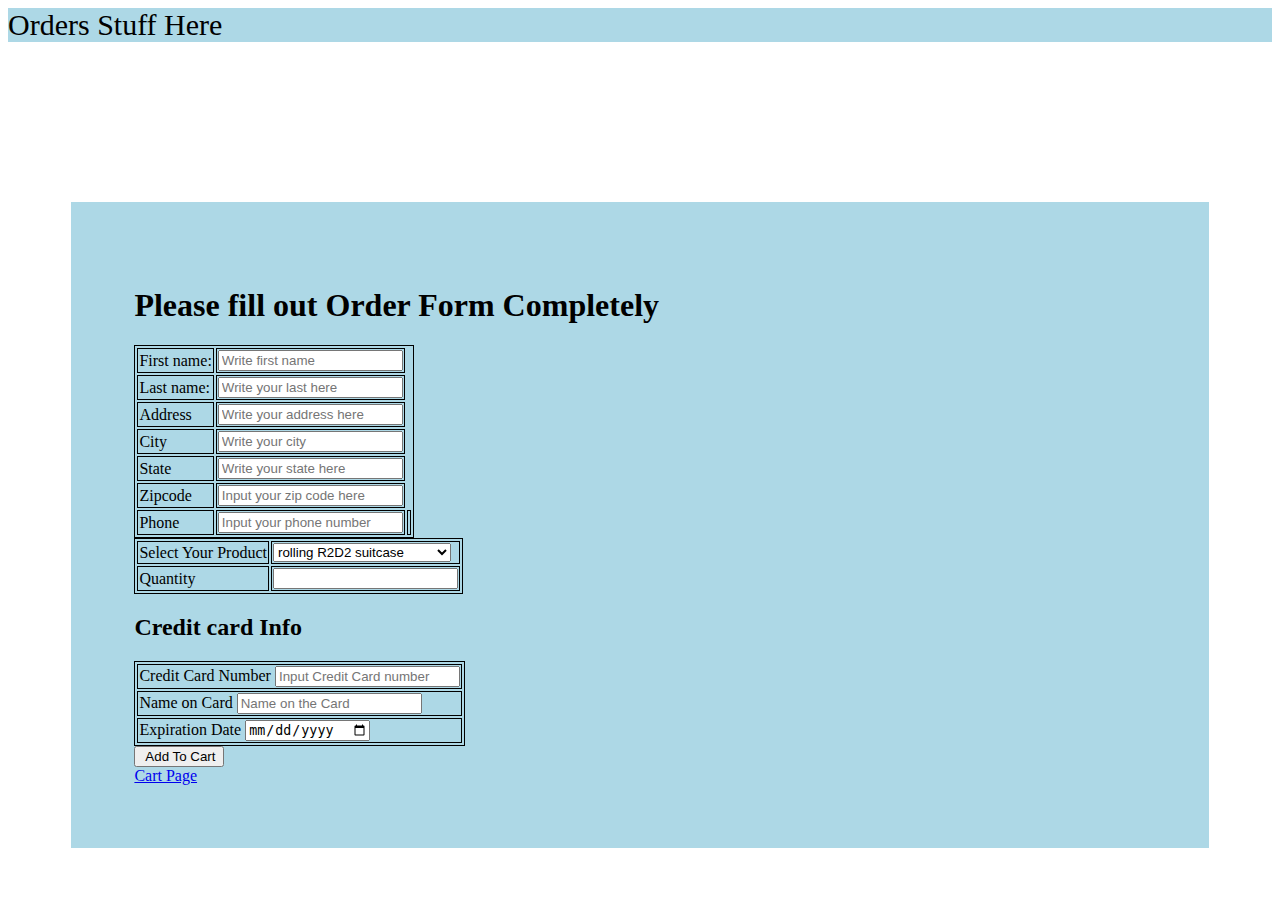
<file: index.html>
<!DOCTYPE html>
<html>
  <head>
    <meta charset="utf-8">

<link rel="stylesheet" type="text/css" href="style.css">
<title> Order from the Bus Mall </title>
<header id = 'h'> Orders Stuff Here </header>
  <body>
<!-- input instructions for how to fill out form,  -->
<div class = "backdrop">

<h1> Please fill out Order Form Completely </h1>
  <form id = "form">
  <table>
  <tr>
  <td><label for="firstname">First name:</label></td>
  <td><input type="text" name="firstname" placeholder="Write first name" required></td>
</tr> <tr>
  <td><label for="lastname">Last name:</label></td>
  <td><input type="text" name="lastname" placeholder="Write your last here" required> </td>
</tr> <tr>
  <td><label for = "street">Address</label></td>
  <td><input type="text" name="street" placeholder="Write your address here" required></td>
</tr><tr>
  <td><label for = "city">City</label></td>
  <td><input type="text" name="city" placeholder="Write your city" required></td>
</tr><tr>
  <td><label for = "state">State</label></td>
  <td><input type="text" name="state" placeholder="Write your state here" required></td>
</tr><tr>
  <td><label for = "zip">Zipcode</label></td>
  <td><input type="number" name="zip" step = "1" placeholder="Input your zip code here" required></td>
</tr><tr>
  <td><label for = "phone">Phone</label></td>

  <td><input type="tel" name="phone" step = "1"  placeholder= "Input your phone number" required> <td>

</tr>


<table id = "orderStuff">
<tr>
<td><label for = "dropdown">Select Your Product</label></td>

<td><select name= "dropdown" placeholder= "Please Select a Item" id = "stuff"> </select></td>
</tr>

<tr> <td><label for = "qty">Quantity</label></td>
<td><input type="number" min = "0" name="qty" step = "1" required></td> </tr>

</table>

<h2> Credit card Info </h2>

<table>
<tr><td><label for = "creditCard"> Credit Card Number </label>
<input placeholder= "Input Credit Card number" required maxlength="16"></tr></td>

<tr><td><label for = "nameCard">Name on Card</label>
<input type="text" placeholder= "Name on the Card"></tr></td>

<tr><td><label for = "exp">Expiration Date </label>
<input type="date"  placeholder= "Date of Expiration on Card" required></tr></td>

</table></table>


<input type="submit" value=" Add To Cart">



  </form>


<a href="cart.html">Cart Page</a>


</div>
<footer> </footer>
  </body>
  <script src ="app.js"></script>
</html>
</file>
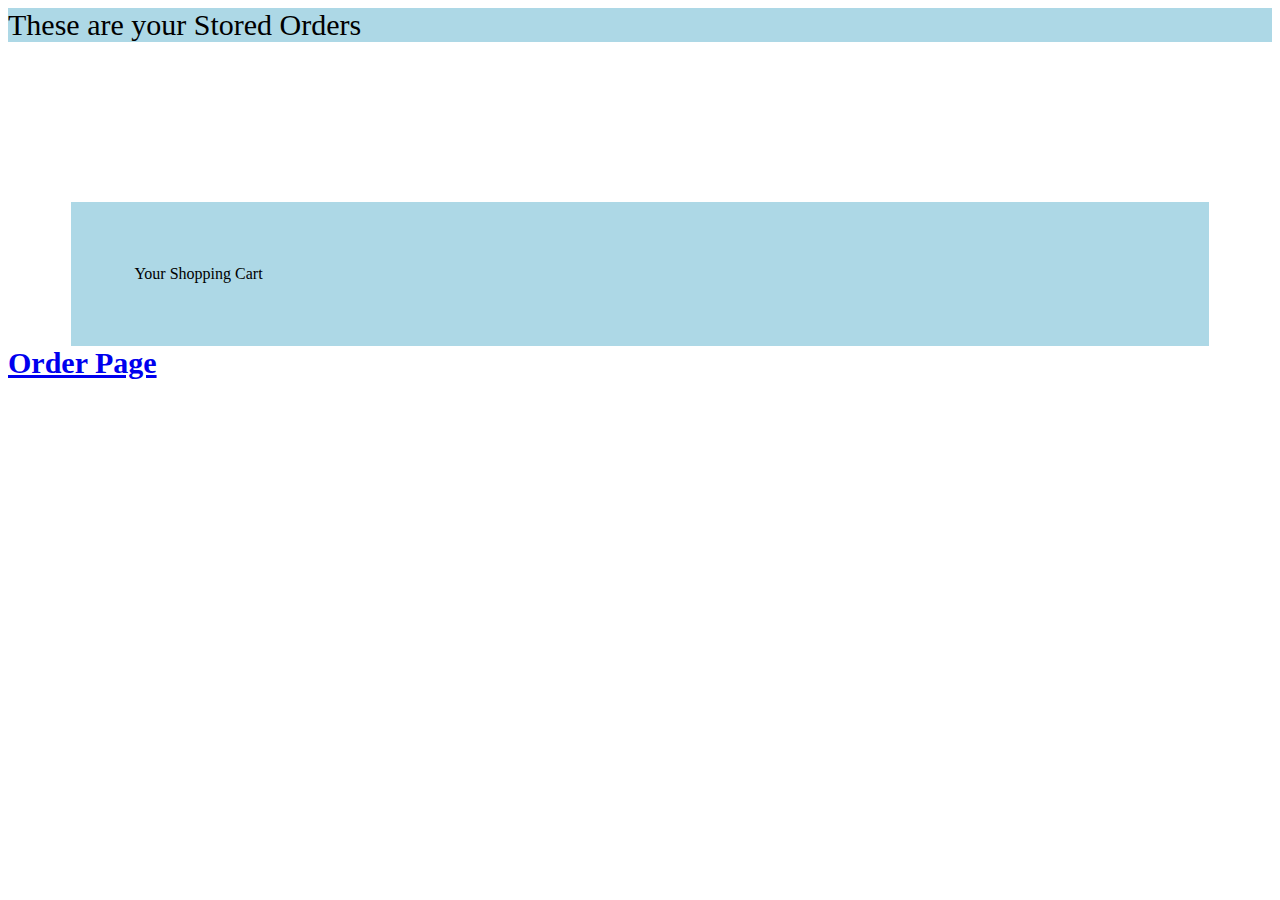
<file: cart.html>
<!DOCTYPE html>
<html>
  <head>
    <meta charset="utf-8">
<link rel="stylesheet" type="text/css" href="style.css">
    <title> Your Order Page </title>
  </head>
  <header id = 'h'>These are your Stored Orders </header>

  <body>

<div id = 'ordersSection'>
 Your Shopping Cart


</div>
<footer id ='h'>
<a href="index.html"><strong>Order Page</strong></a>
 </footer>
  </body>
    <script src ="cart.js"></script>
</html>
</file>
<file: style.css>
body {
  background-image:url(https://previews.123rf.com/images/ivani4/ivani41302/ivani4130200002/18085480-Illustration-of-a-bus-Stock-Vector-bus-cartoon-coach.jpg);
}

div {
  background-color: lightblue;
  margin: auto;
  margin-top: 10em;
  padding: 5%;
  width: 80%;
  border: 1px, black;
}

header {
  background-color: lightblue;
}

table, th, td {
   border: 1px solid black;
}

.button {
  width: 20px;
  background-color: rgba(255, 255, 255, 0.0);
}

.itemPic {
  width: 30%;
  float: left;
  margin-right: 50px;
}

.clearFix {
  clear: both;
}

#form {
  border-collapse: collapse;
}

#h{
  font-size: 30px;
  font-family: fantasy;
}
</file>
